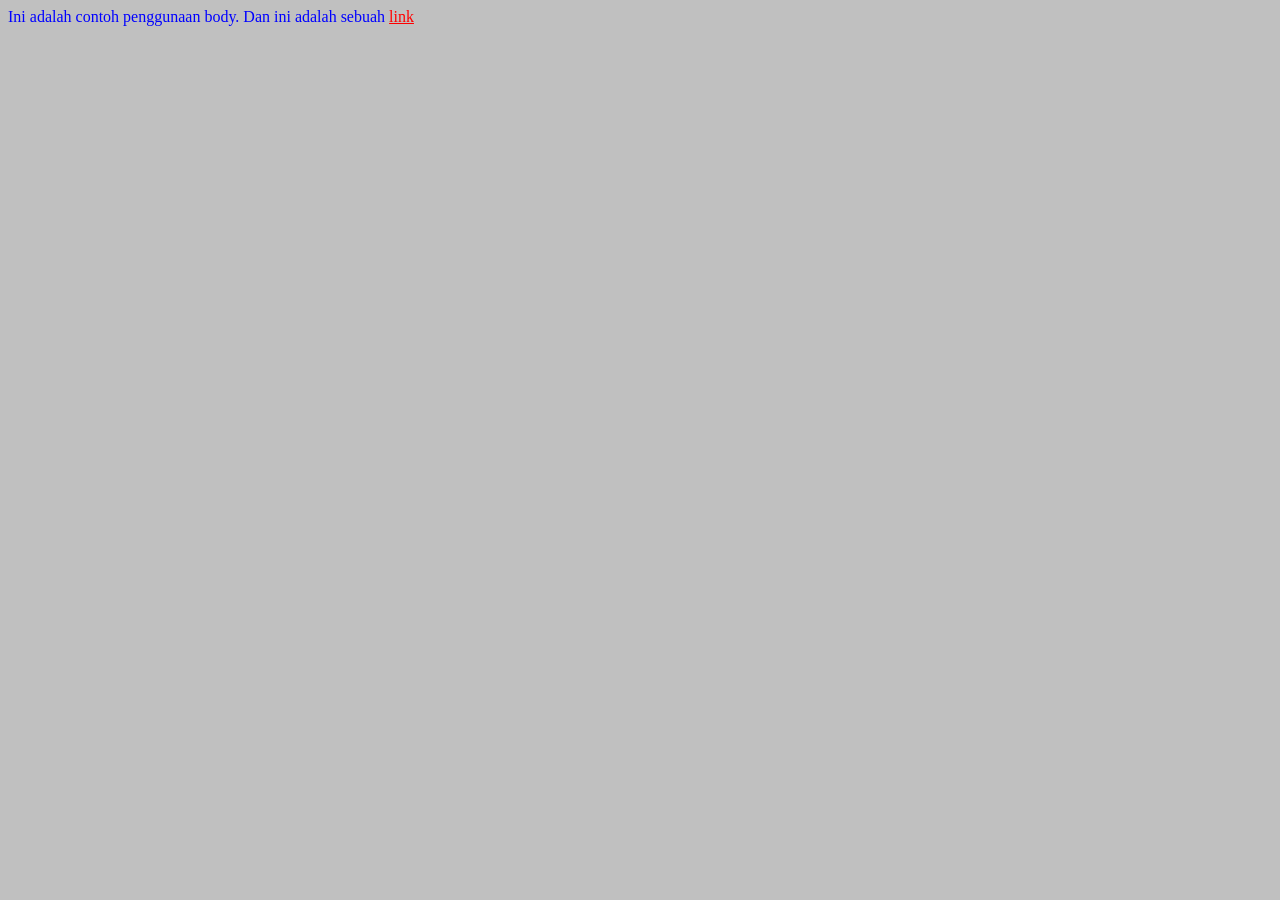
<file: Latihan1.html>
<html>
    <head>
        <title>Penggunaan BODY</title>
    </head>
    <body bgcolor="silver" text="blue" vlink="#ff0000" link="green">
        Ini adalah contoh penggunaan body.
        Dan ini adalah sebuah <a href="">link</a>
    </body>
</html>
</file>
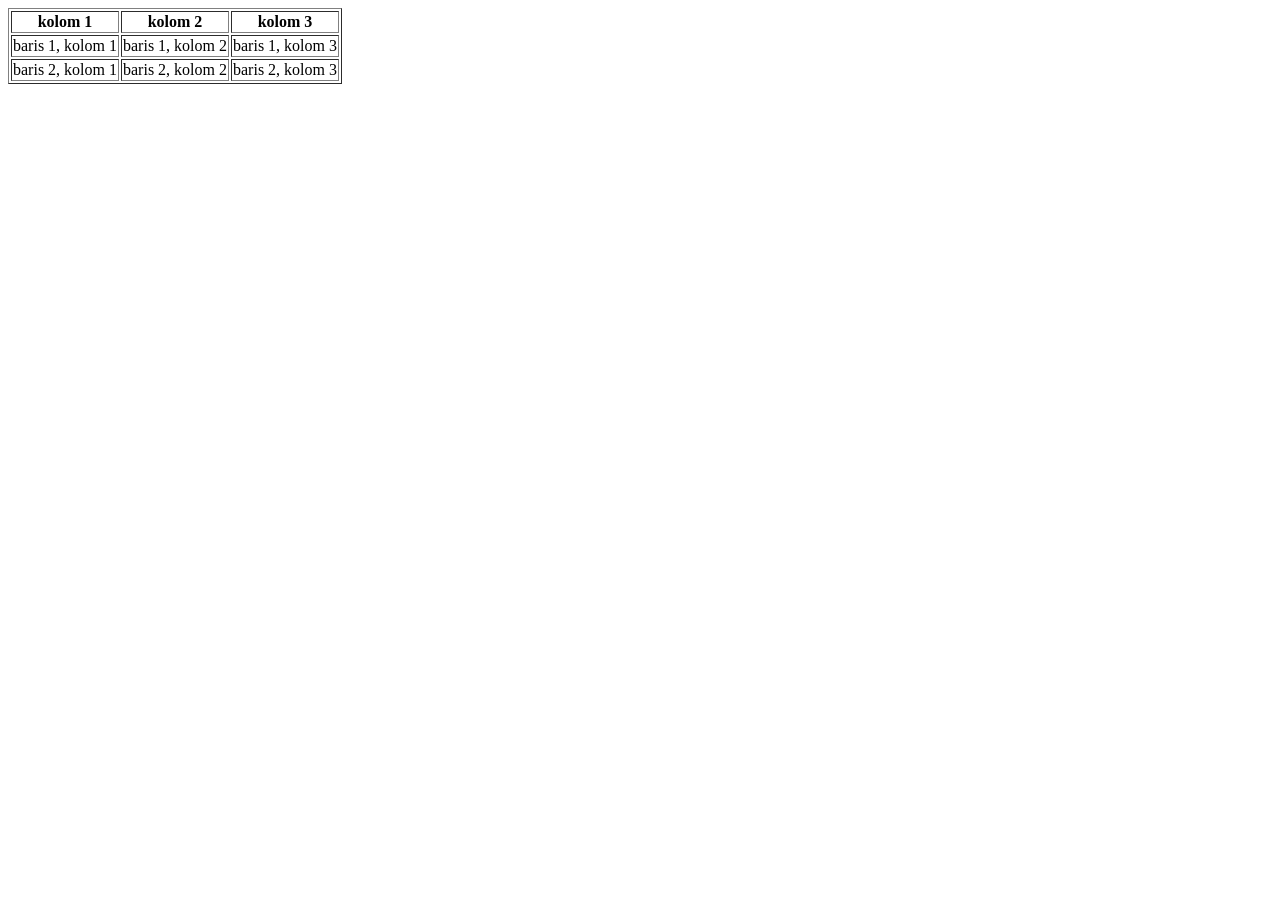
<file: latihan11.html>
<html>
    <head>
        <title>HTML Table</title>
    </head>
    <body>
        <table border="1">
           <tr>
            <th>kolom 1</th>
            <th>kolom 2</th>
            <th>kolom 3</th>
           </tr>
           <tr>
            <td>baris 1, kolom 1</td>
            <td>baris 1, kolom 2</td>
            <td>baris 1, kolom 3</td>
           </tr>
           <tr>
            <td>baris 2, kolom 1</td>
            <td>baris 2, kolom 2</td>
            <td>baris 2, kolom 3</td>
           </tr>
        </table>
    </body>
</html>
</file>
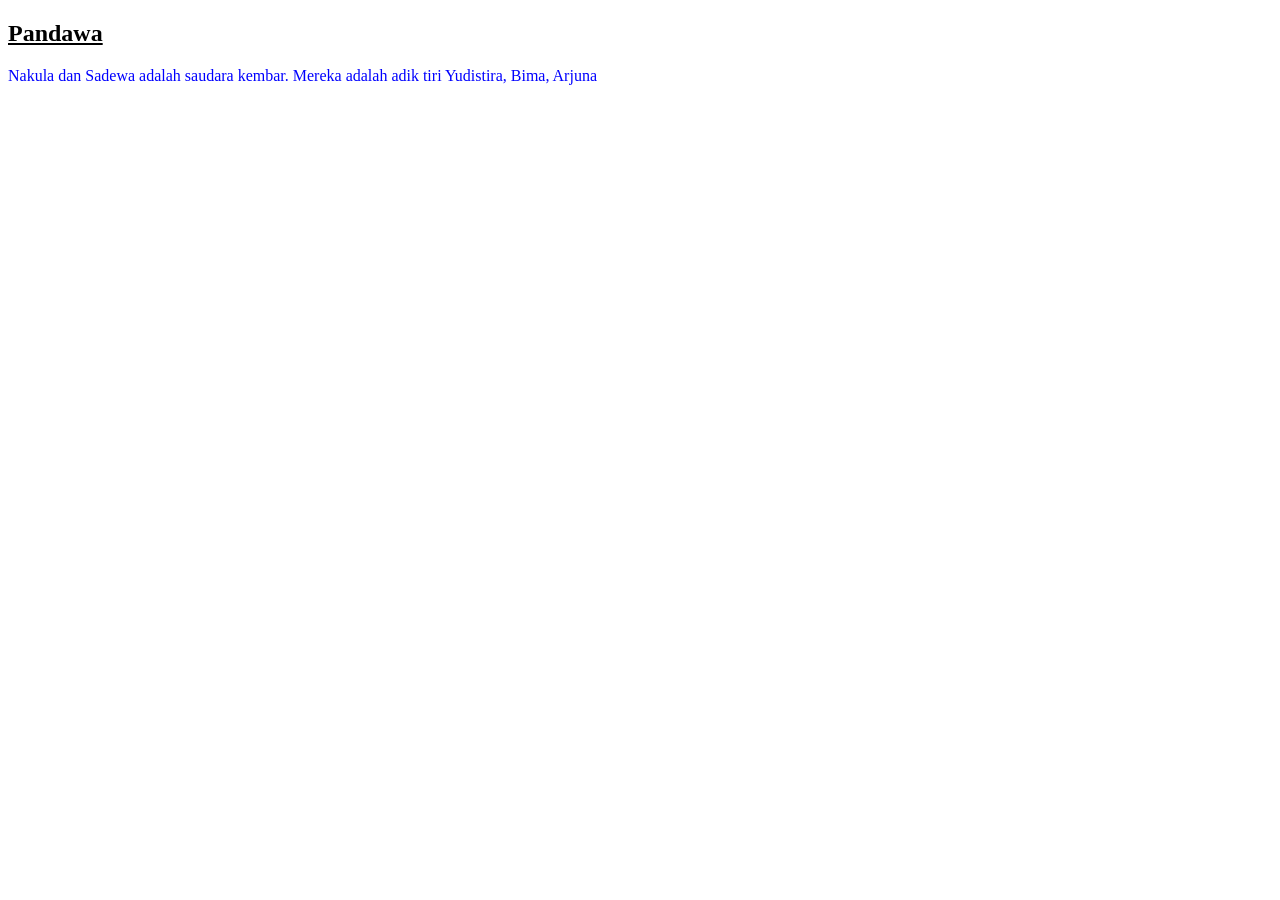
<file: latihan12.html>
<!DOCTYPE html>
<html lang="en">
<head>
    <title>Inline Styles CSS</title>
</head>
<body>
    <h2 style="text-decoration: underline;">Pandawa</h2>
    <p style="color: blue;">Nakula dan Sadewa adalah saudara kembar.
    Mereka adalah adik tiri Yudistira, Bima, Arjuna</p>
</body>
</html>
</file>
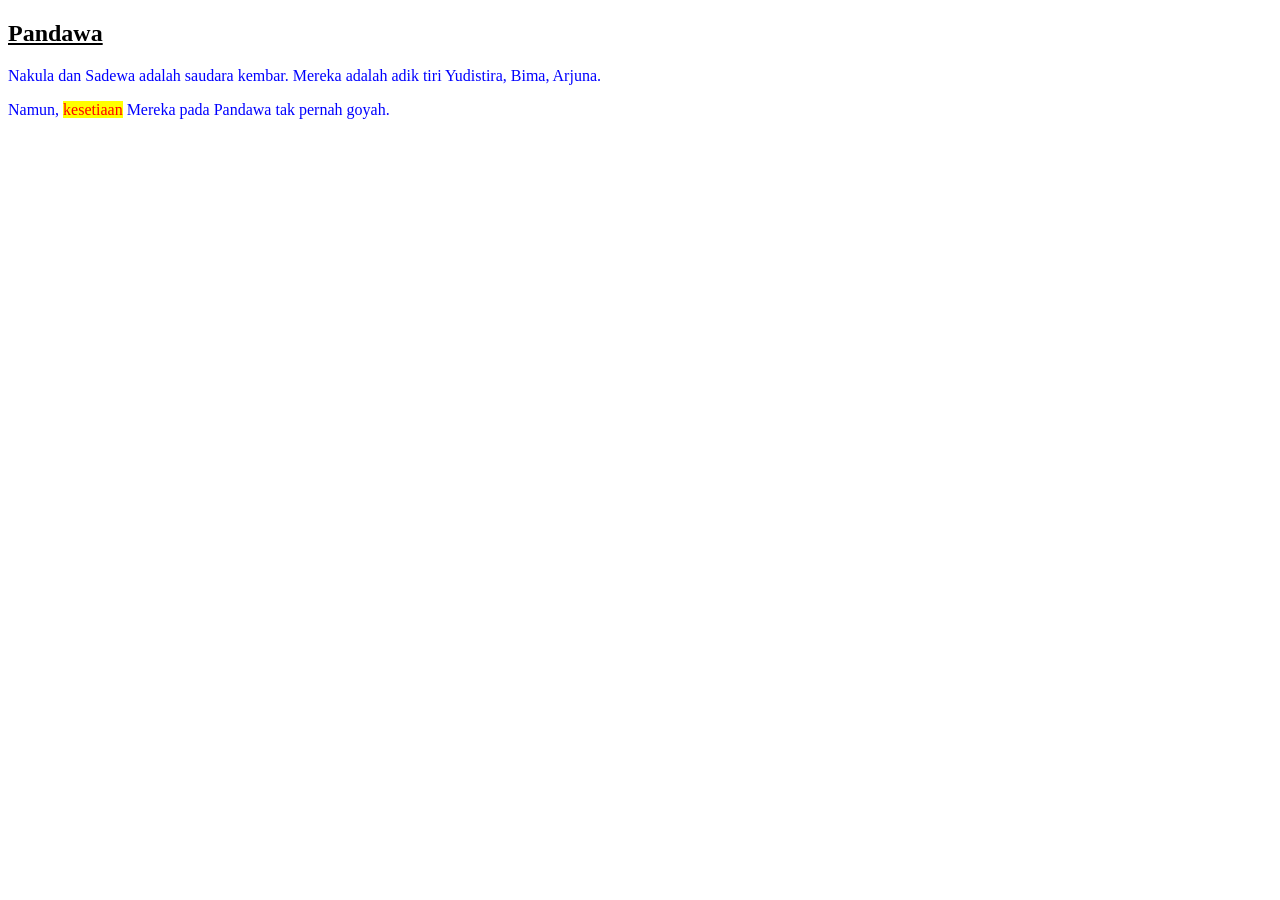
<file: Latihan13.html>
<!DOCTYPE html>
<html lang="en">
<head>
    <style type="text/css">
    h2 { text-decoration: underline;}
    p {color: blue;}
    .example { background:yellow; color: red;}
    </style>
</head>
<body>
    <h2>Pandawa</h2>
    <p>Nakula dan Sadewa adalah saudara kembar. Mereka 
       adalah adik tiri Yudistira, Bima, Arjuna. </p>
    <p>Namun, <span class="example">kesetiaan</span>
       Mereka pada Pandawa tak pernah goyah. </p>   
</body>
</html>
</file>
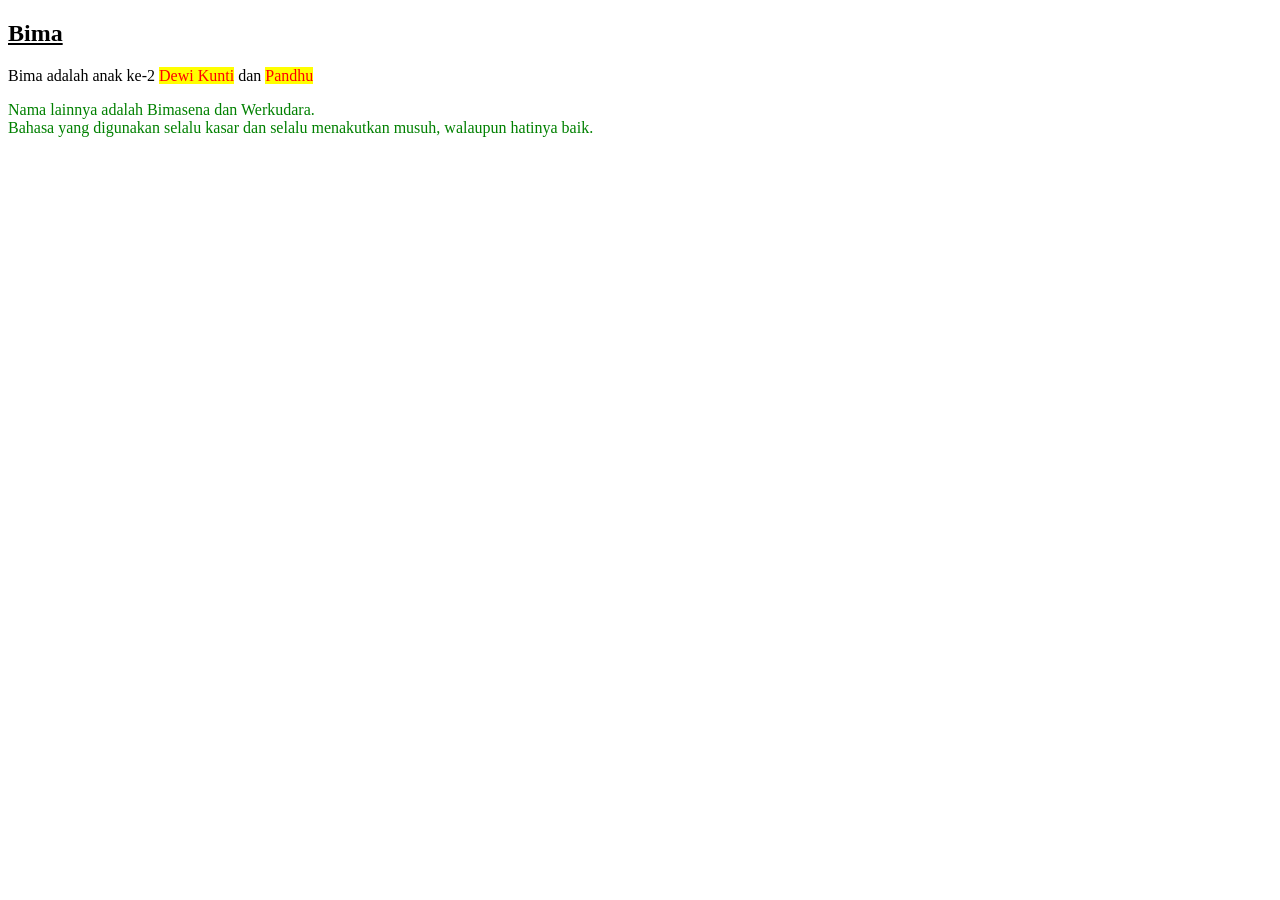
<file: Latihan14.html>
<!DOCTYPE html>
<html lang="en">
<head>
    <title>External Style Sheets</title>
    <link rel="stylesheet" type="text/css" href="01.latihan_14.css">
</head>
<body>
    <h2>Bima</h2>
    <p>
    Bima adalah anak ke-2 <span class="dewi_kunti">Dewi Kunti</span>
    dan <span class="Pandhu">Pandhu</span>
    </p>
    <p id="info_bima">
    Nama lainnya adalah Bimasena dan Werkudara. <br />
    Bahasa yang digunakan selalu kasar dan selalu menakutkan musuh,
    walaupun hatinya baik.
    </p>
</body>
</html>
</file>
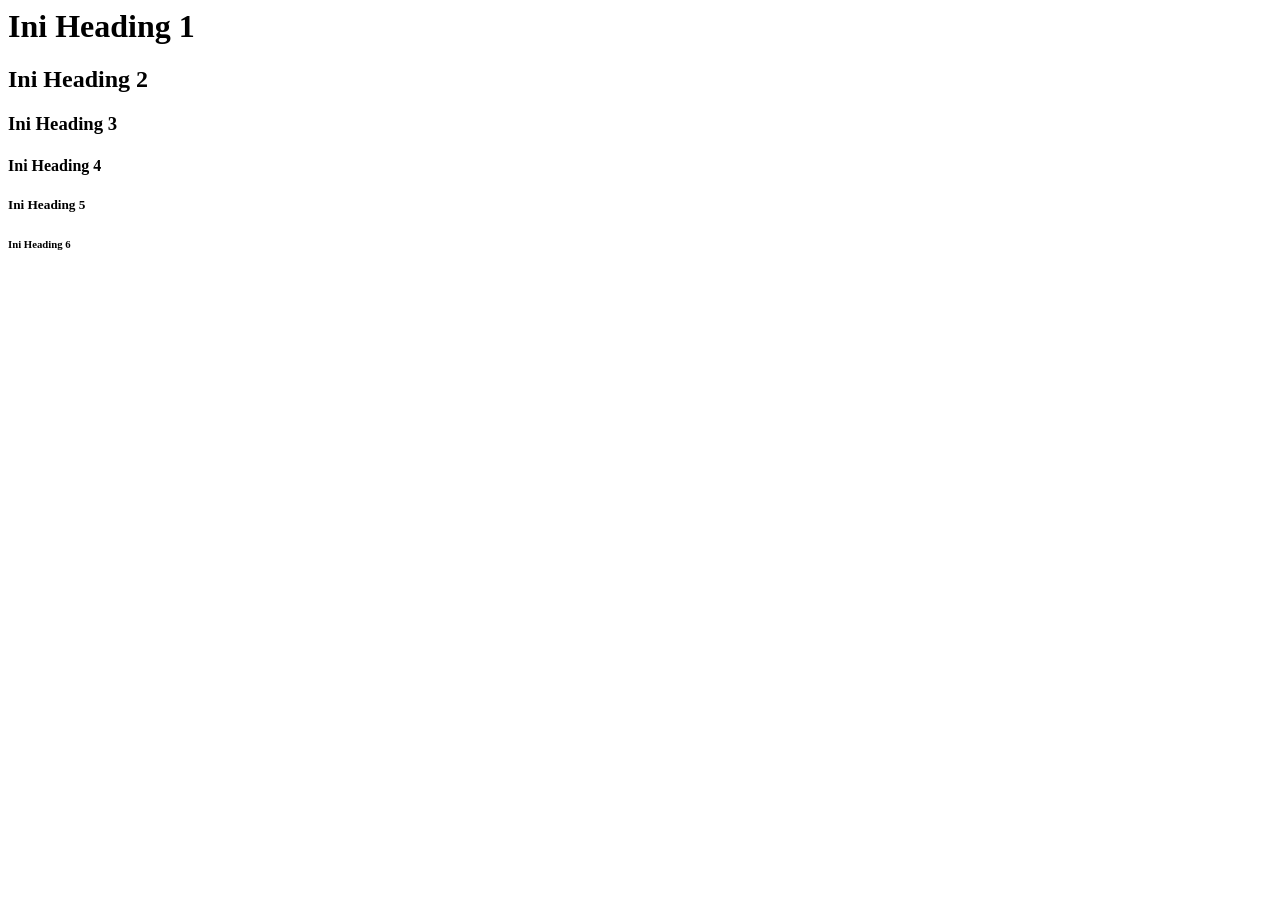
<file: latihan3.html>
<html>
    <head>
        <title>Latihan Heading</title>
    </head>
    <body>
        <h1>Ini Heading 1</h1>
        <h2>Ini Heading 2</h2>
        <h3>Ini Heading 3</h3>
        <h4>Ini Heading 4</h4>
        <h5>Ini Heading 5</h5>
        <h6>Ini Heading 6</h6>
    </body>
</html>
</file>
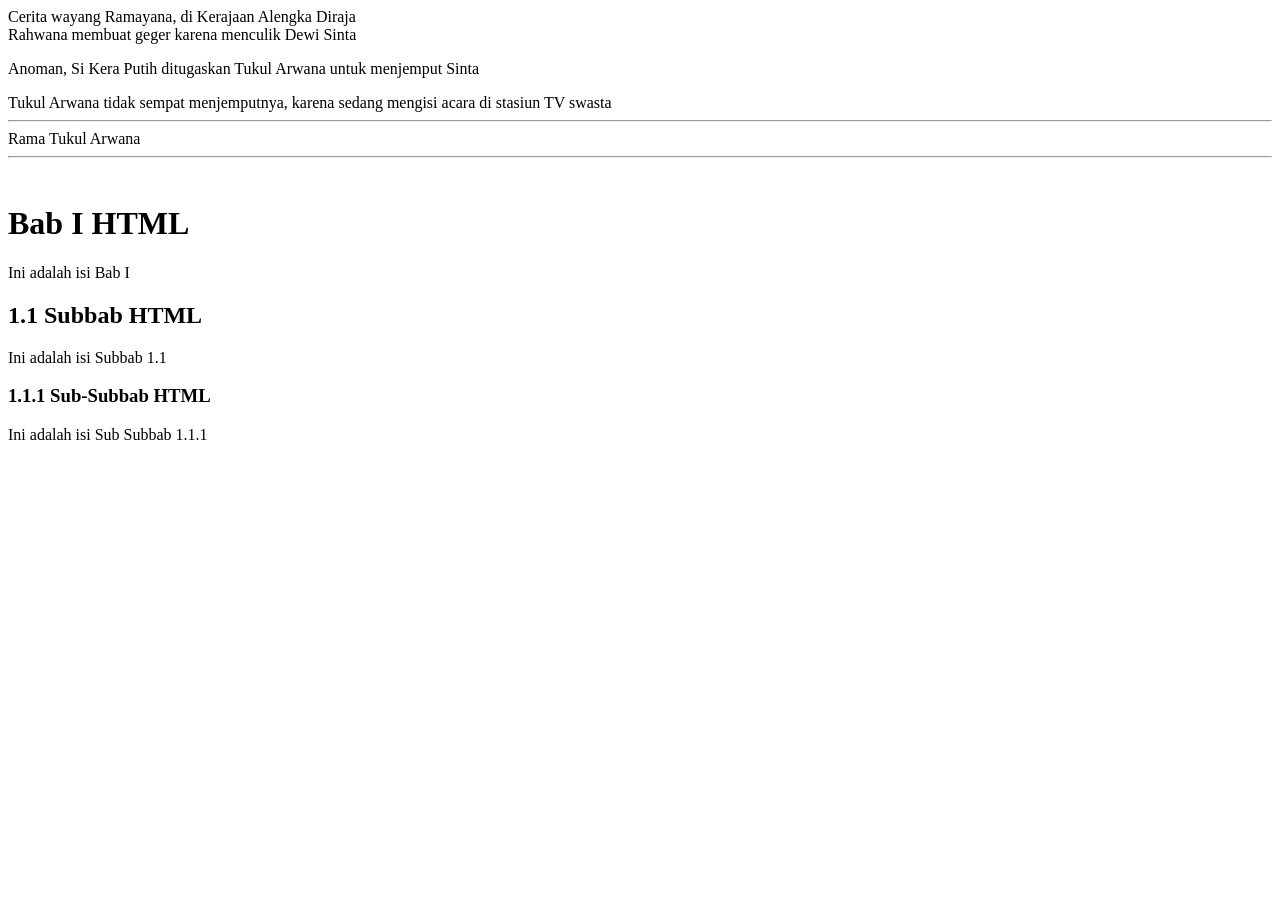
<file: latihan4.html>
<html>
    <head>
        <title>Cerita Ramayana</title>
    </head>
    <body>
        Cerita wayang Ramayana, di Kerajaan Alengka Diraja
        <br>Rahwana membuat geger karena menculik Dewi Sinta
        <p>Anoman, Si Kera Putih
            ditugaskan Tukul Arwana untuk menjemput Sinta
        </p>
        Tukul Arwana tidak sempat menjemputnya, karena sedang mengisi acara di stasiun TV swasta
        <hr />
        Rama Tukul Arwana
        <hr />
        <br />
        <h1>Bab I HTML</h1>
        Ini adalah isi Bab I
        <h2>1.1 Subbab HTML</h2>
        Ini adalah isi Subbab 1.1
        <h3>1.1.1 Sub-Subbab HTML</h3>
        Ini adalah isi Sub Subbab 1.1.1
    </body>
</html>
</file>
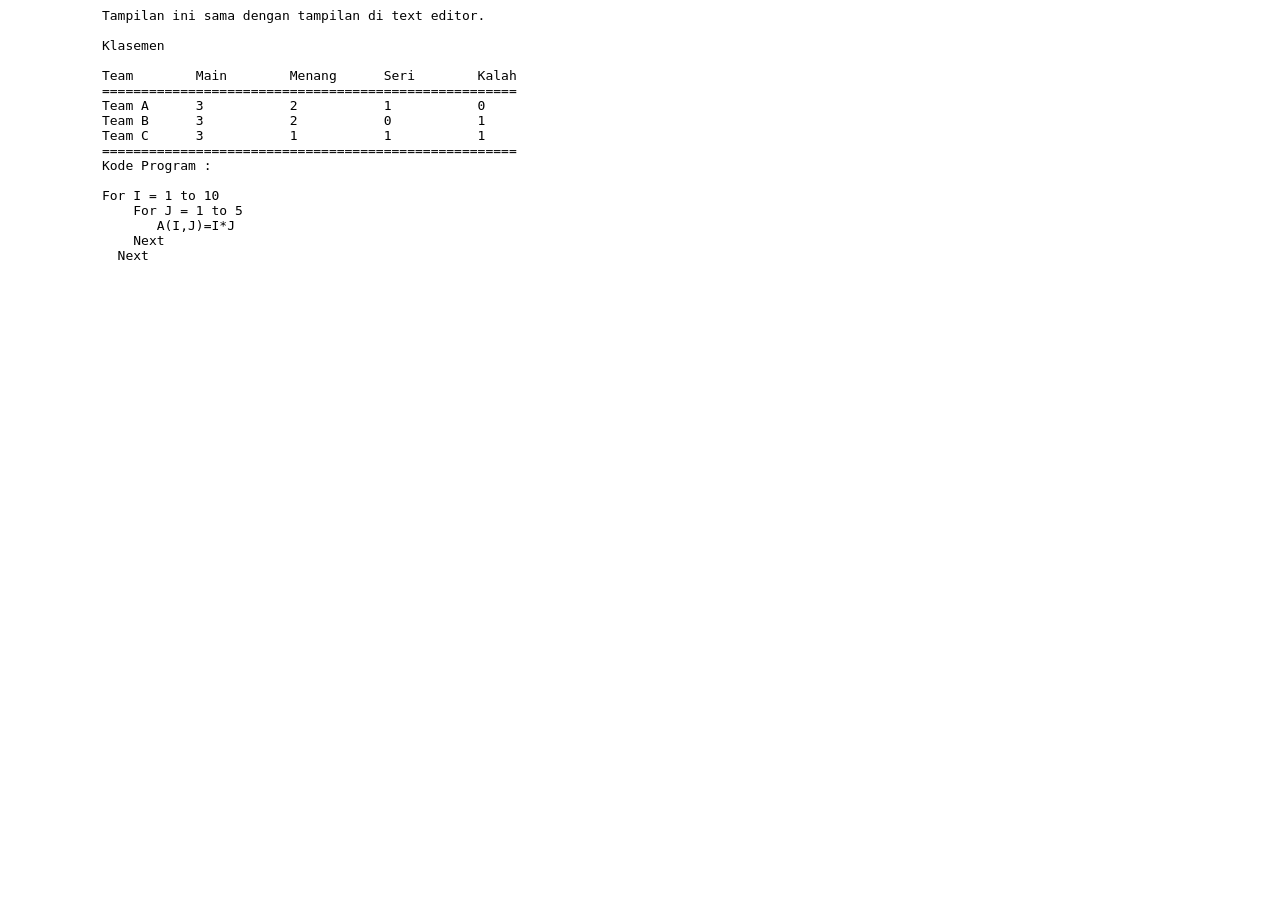
<file: latihan5.html>
<html>
    <head>
        <title>Latihan PRE</title>
    </head>
    <body>
        <pre>
            Tampilan ini sama dengan tampilan di text editor.
    
            Klasemen
            
            Team        Main        Menang      Seri        Kalah
            =====================================================
            Team A      3           2           1           0
            Team B      3           2           0           1
            Team C      3           1           1           1
            =====================================================
            Kode Program :
    
            For I = 1 to 10
                For J = 1 to 5
                   A(I,J)=I*J
                Next
              Next     
        </pre>
    </body>
</html>
</file>
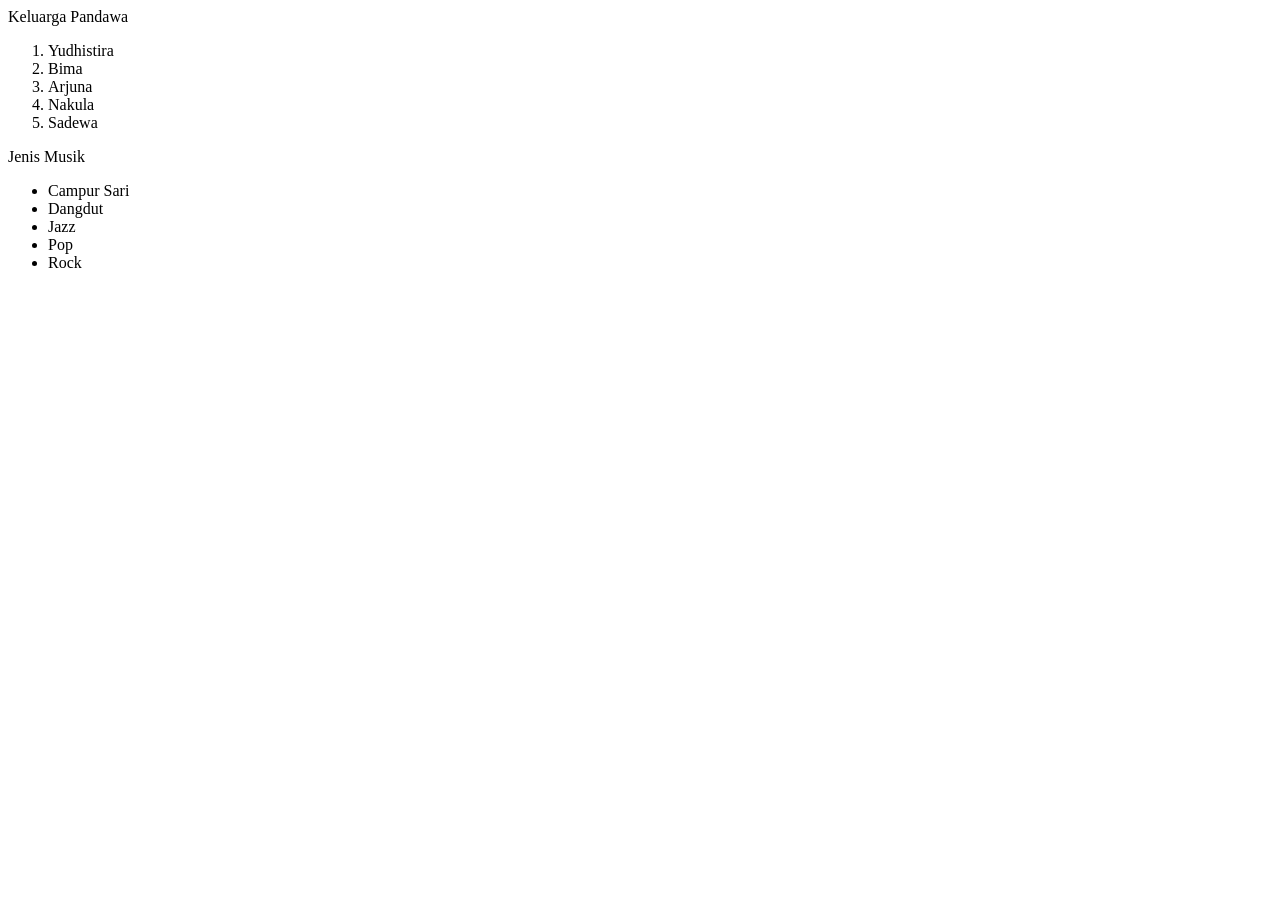
<file: latihan6.html>
<html>
    <head>
        <title>Latihan LIST</title>
    </head>
    <body>
        <p>Keluarga Pandawa</p>
        <ol>
            <li>Yudhistira</li>
            <li>Bima</li>
            <li>Arjuna</li>
            <li>Nakula</li>
            <li>Sadewa</li>
        </ol>
        <p>Jenis Musik</p>
        <ul>
            <li>Campur Sari</li>
            <li>Dangdut</li>
            <li>Jazz</li>
            <li>Pop</li>
            <li>Rock</li>
        </ul>
    </body>
</html>
</file>
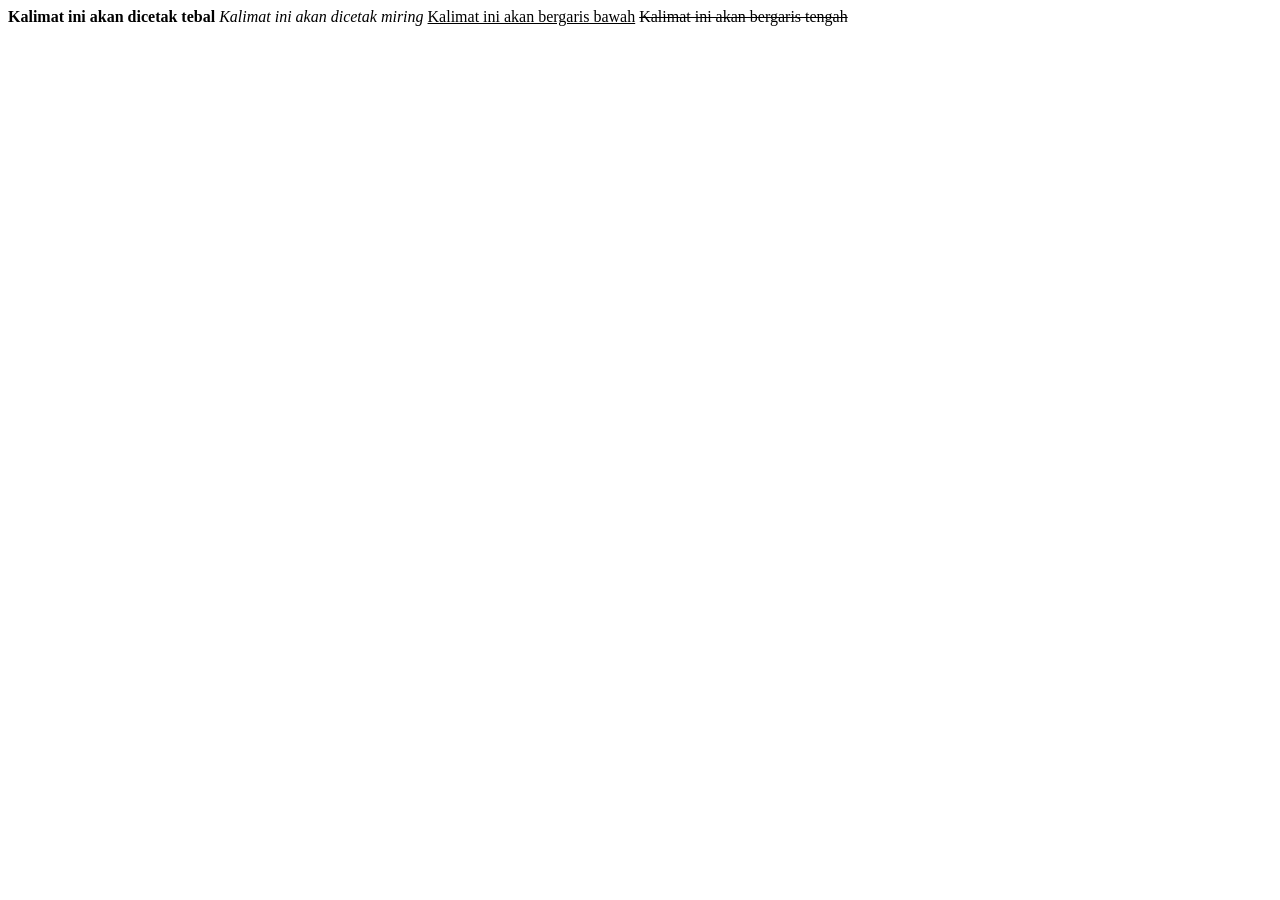
<file: latihan7.html>
<html>
    <head>
        <title>Memformat Karakter</title>
    </head>
    <body>
        <b>Kalimat ini akan dicetak tebal</b>
        <i>Kalimat ini akan dicetak miring</i>
        <u>Kalimat ini akan bergaris bawah</u>
        <strike>Kalimat ini akan bergaris tengah</strike>
    </body>
</html>
</file>
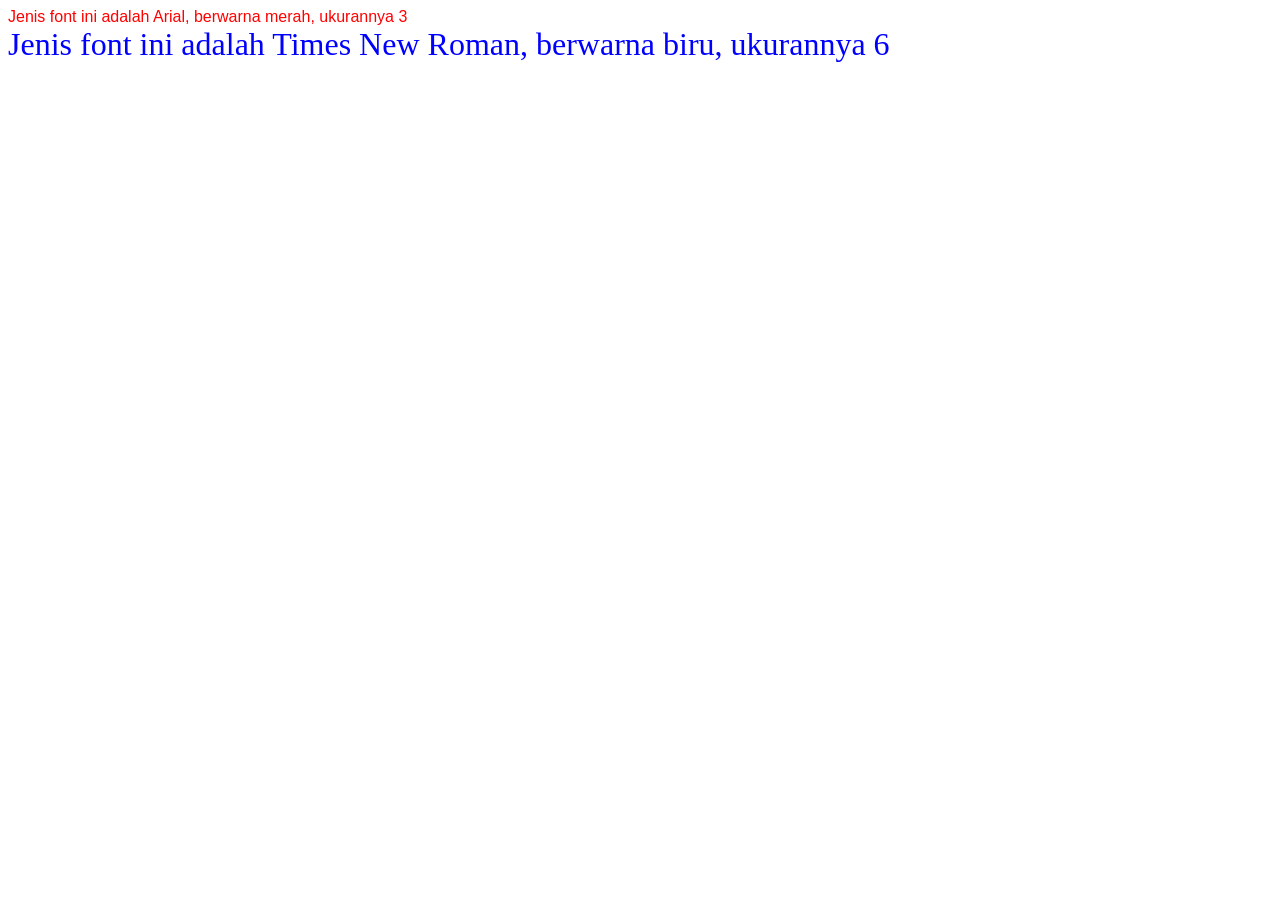
<file: latihan8.html>
<html>
    <head>
        <title>memformat FONT</title>
    </head>
    <body>
        <font face="arial" size="3" color="#ff0000">
        Jenis font ini adalah Arial, berwarna merah, ukurannya 3
        </font>
        <br />
        <font face="times new roman" size="6" color="blue">
        Jenis font ini adalah Times New Roman, berwarna biru, ukurannya 6
        </font>
    </body>
</html>
</file>
<file: 01.latihan_14.css>
h2 { text-decoration: underline;}
.dewi_kunti, .Pandhu {background: yellow; color: red;}
#info_bima {color: green;}
</file>
